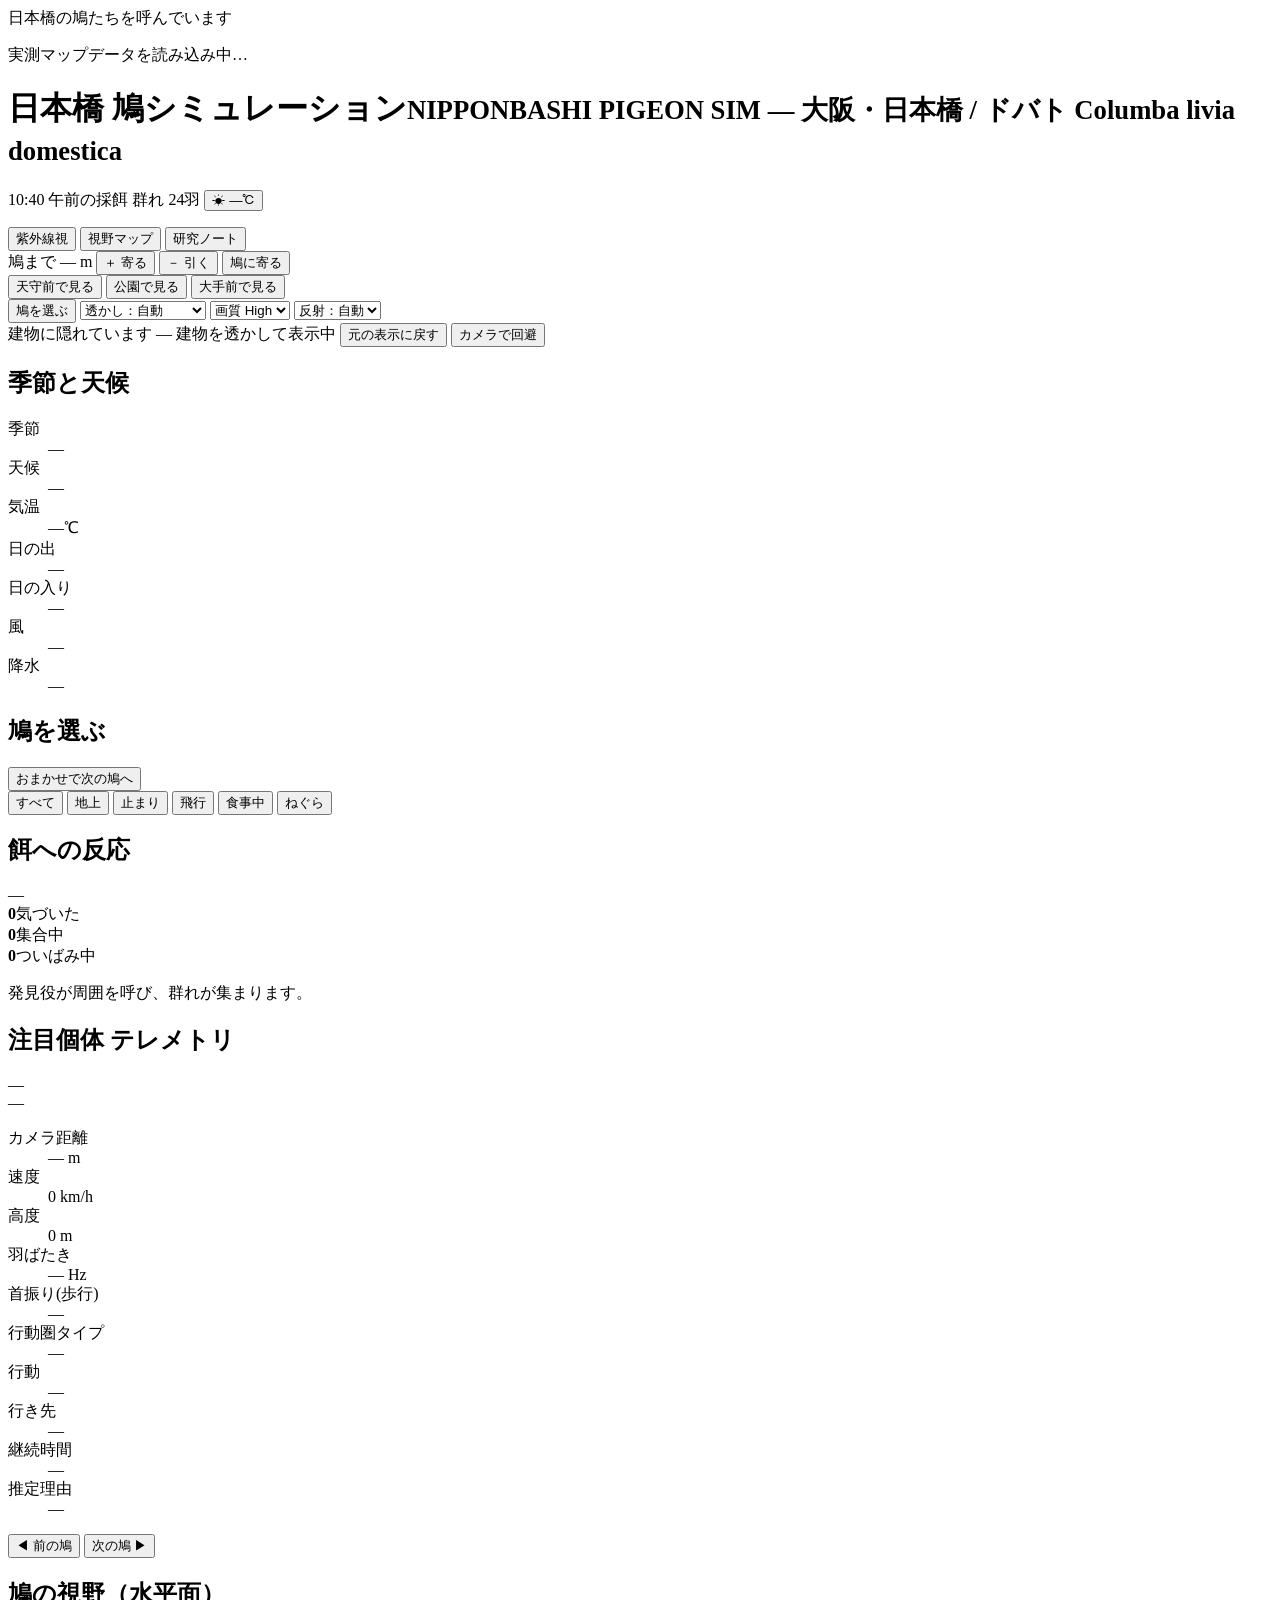
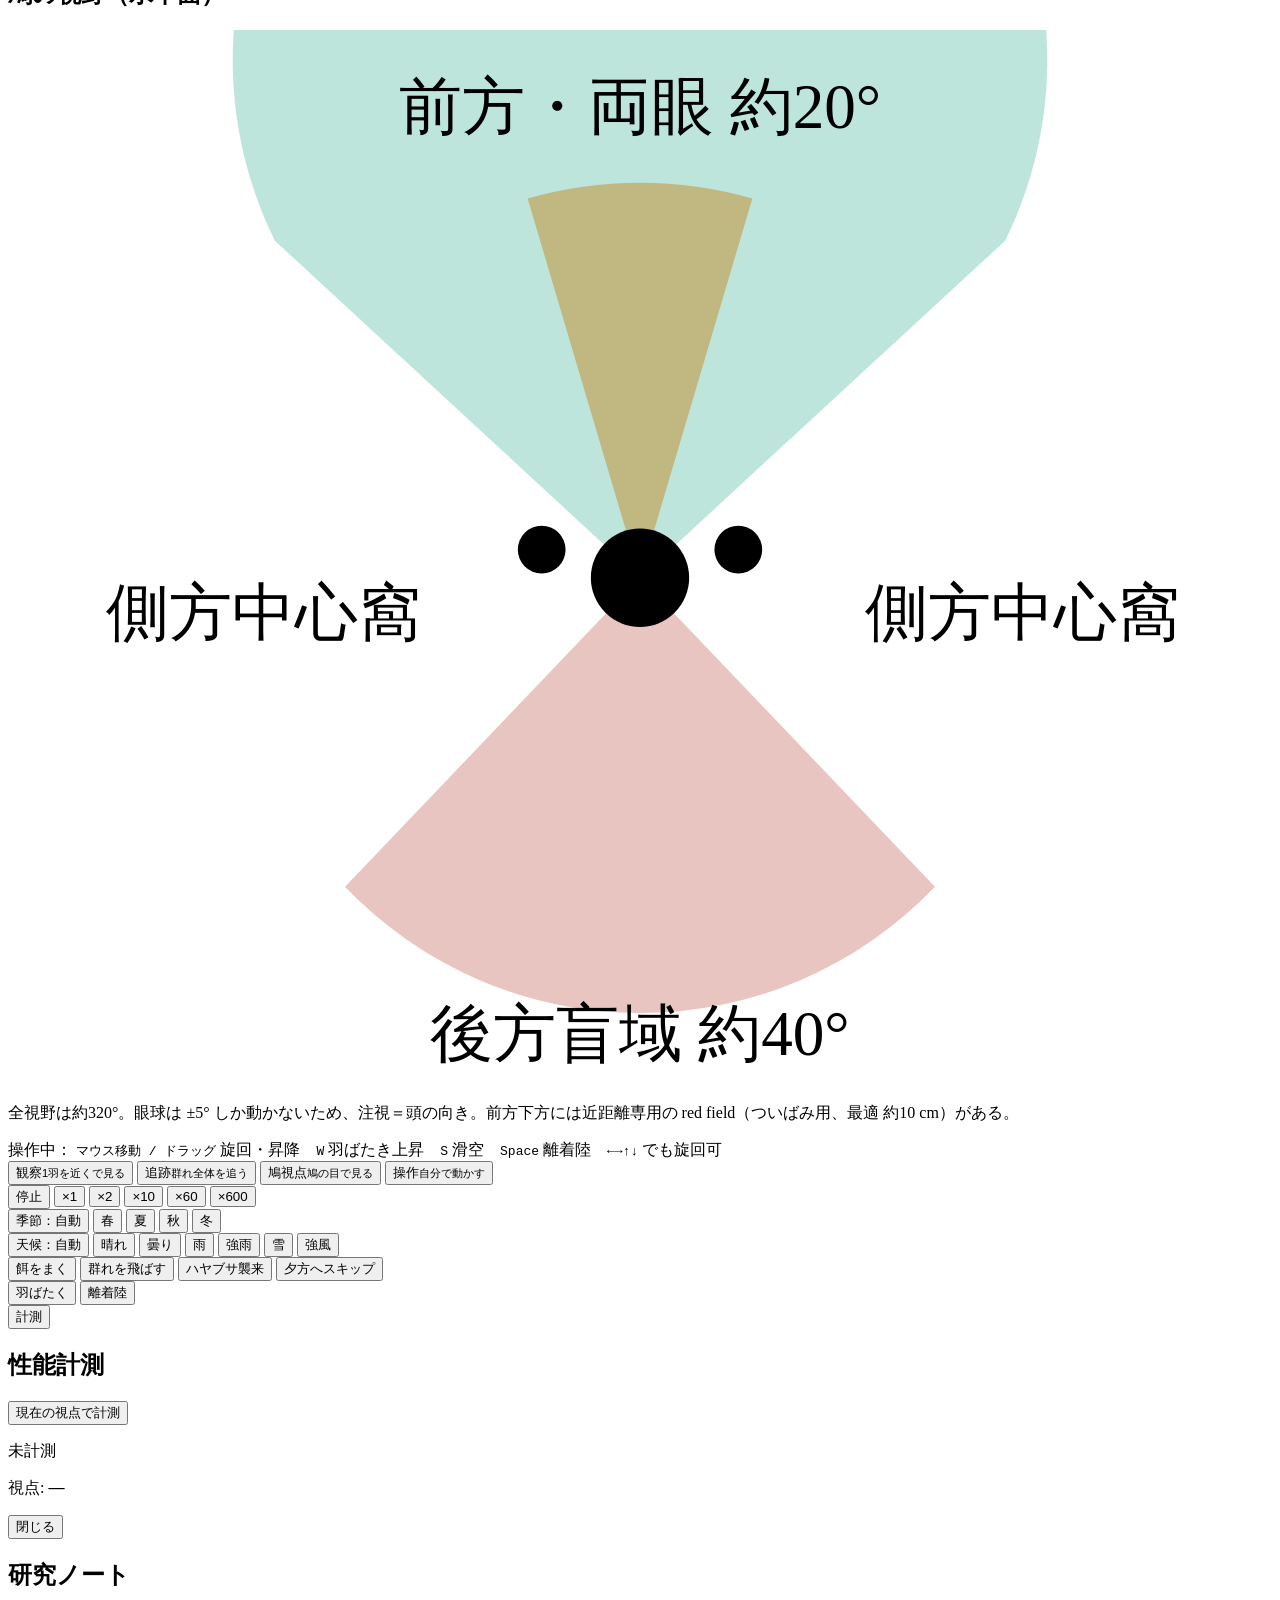
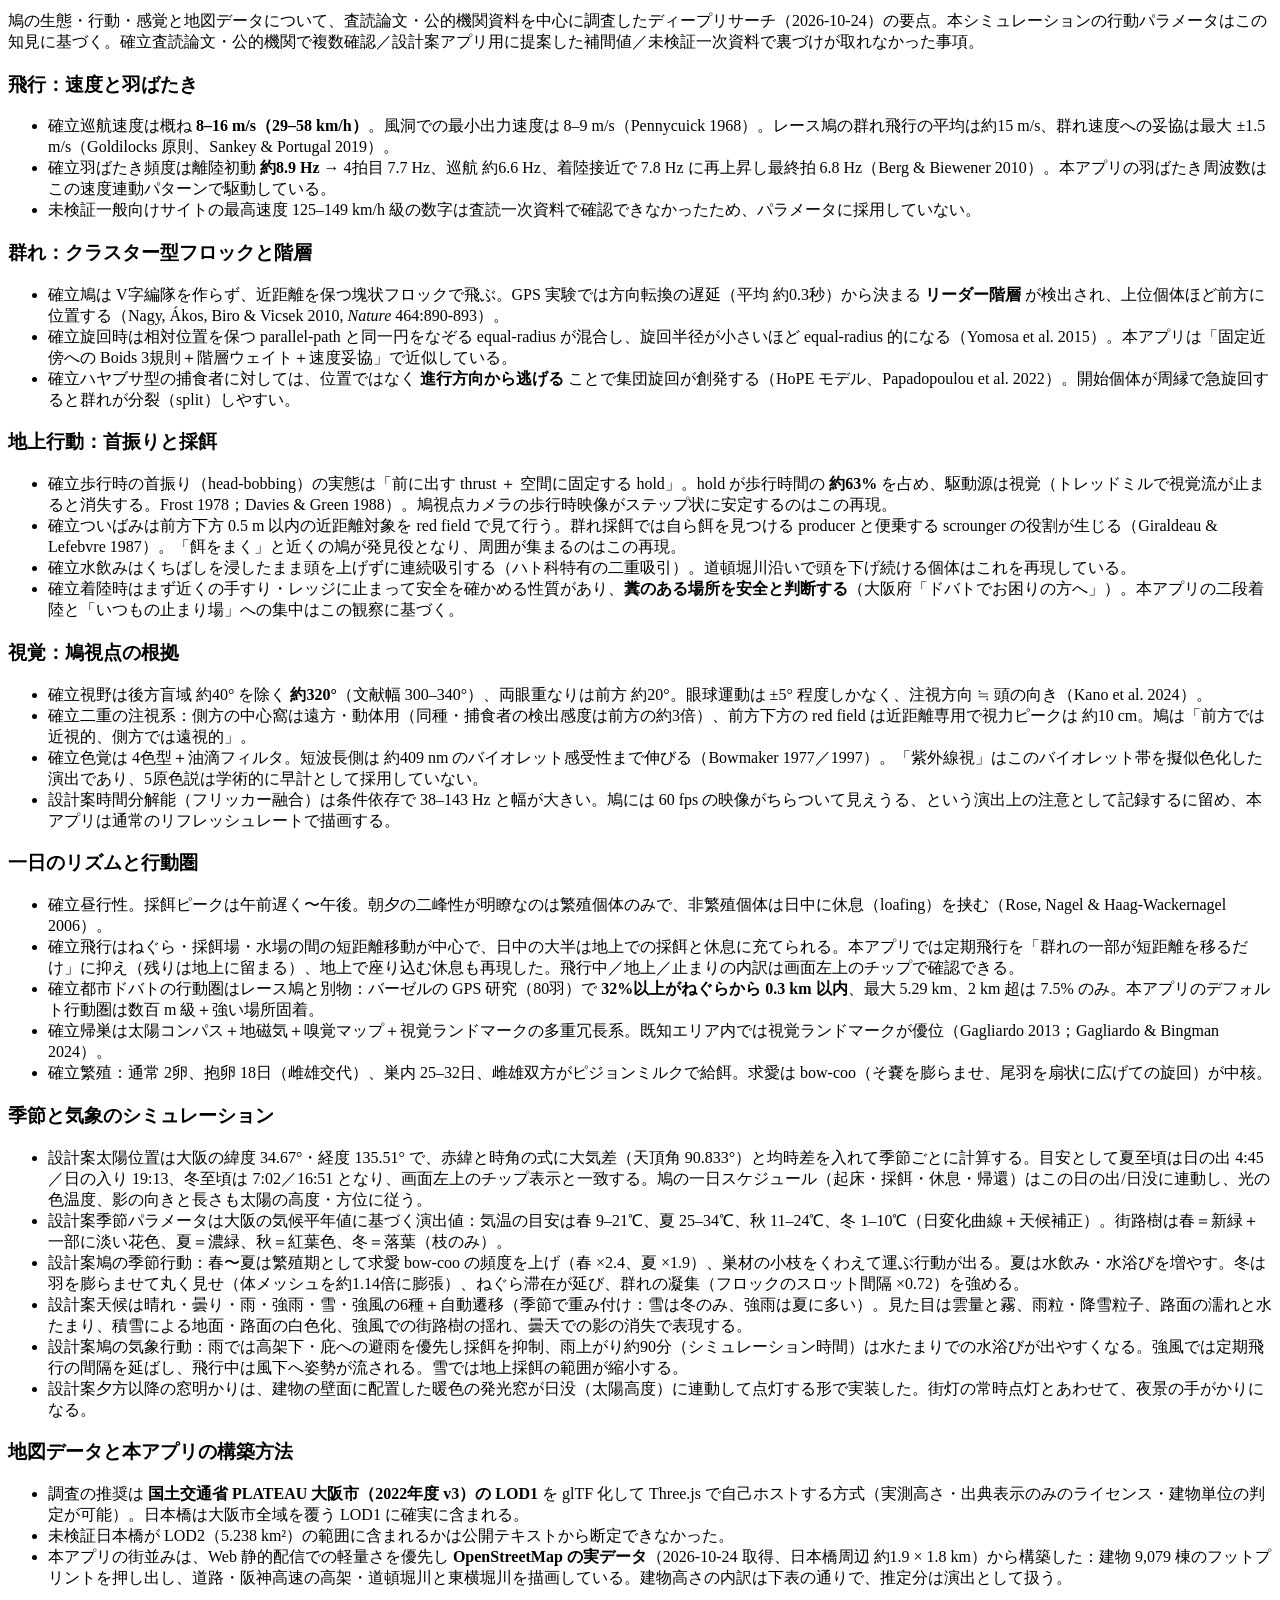
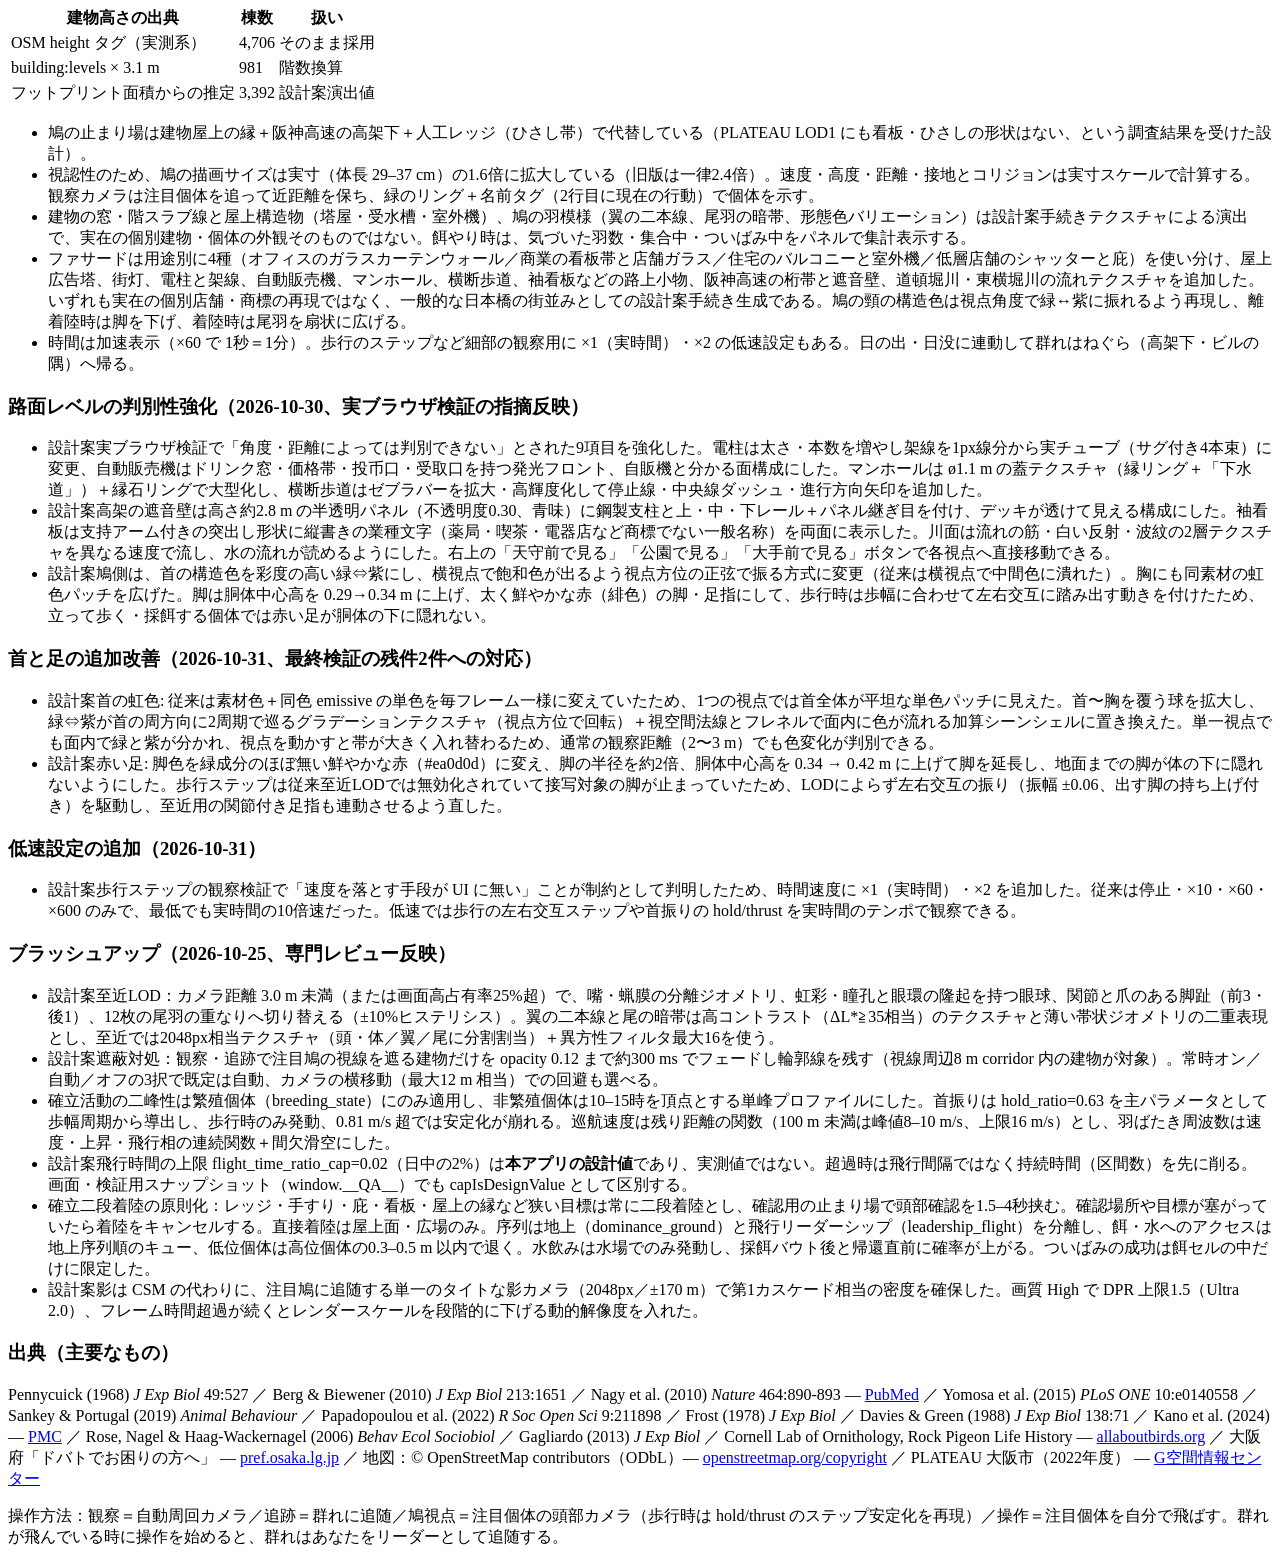
<file: src/template.html>
<!doctype html>
<html lang="ja">
  <head>
    <meta charset="utf-8" />
    <meta name="viewport" content="width=device-width, initial-scale=1, viewport-fit=cover" />
    <meta name="color-scheme" content="light dark" />
    <link rel="icon" href="data:," />
    <title>日本橋 鳩シミュレーション</title>
    <link rel="preconnect" href="https://fonts.googleapis.com" />
    <link rel="preconnect" href="https://fonts.gstatic.com" crossorigin />
    <script>
<!-- @include scripts/webfont.js -->
    </script>
    <style>
<!-- @include style.css -->
    </style>
  </head>
  <body>
    <div id="stage"></div>
    <div id="violetwash"></div>
    <div id="povframe"></div>

    <div id="loader">
      <div class="bird">日本橋の鳩たちを呼んでいます</div>
      <div class="bar"><i id="loadbar"></i></div>
      <p id="loadmsg">実測マップデータを読み込み中…</p>
    </div>

    <header class="panel" id="hud-top">
      <h1>日本橋 鳩シミュレーション<small>NIPPONBASHI PIGEON SIM — 大阪・日本橋 / ドバト Columba livia domestica</small></h1>
      <div id="clockrow">
        <span id="clock">10:40</span>
        <span class="chip"><span class="dot"></span><span id="phase-label">午前の採餌</span></span>
        <span class="chip" id="flock-chip">群れ 24羽</span>
        <button class="chip" id="chip-weather" title="季節・天候・気温・日の出入りを表示">☀ —℃</button>
      </div>
      <p id="factline"></p>
    </header>

    <div id="hud-tools">
      <div class="toolbtns">
        <button class="btn" id="btn-uv" title="鳩の第4の色覚（バイオレット帯）を疑似再現">紫外線視</button>
        <button class="btn" id="btn-vision" title="鳩の視野マップを表示">視野マップ</button>
        <button class="btn" id="btn-notes">研究ノート</button>
      </div>
      <div id="zoomctl">
        <span class="chip" id="dist-chip" title="カメラから注目鳩までの距離">鳩まで — m</span>
        <button class="btn" id="btn-zoom-in" title="注目鳩に近づく">＋ 寄る</button>
        <button class="btn" id="btn-zoom-out" title="引いて全体を見る">－ 引く</button>
        <button class="btn" id="btn-closeup" title="注目鳩のすぐそばへ移動">鳩に寄る</button>
      </div>
      <div class="toolbtns">
        <button class="btn" id="btn-street" title="天守前広場の路面レベルへ移動し、ハトと天守を見る">天守前で見る</button>
        <button class="btn" id="btn-river" title="大阪城公園の広場から天守を望む">公園で見る</button>
        <button class="btn" id="btn-expressway" title="大手前の街並みを路面レベルで見る">大手前で見る</button>
      </div>
      <div id="occl-tools">
        <button class="btn" id="btn-roster">鳩を選ぶ</button>
        <select id="occl-sel" title="注目鳩が建物に隠れたときの対処">
          <option value="on">透かし：常時オン</option>
          <option value="auto" selected>透かし：自動</option>
          <option value="off">透かし：オフ</option>
        </select>
        <select id="quality-sel" title="描画品質（High は DPR 上限 1.5、Ultra は 2.0）">
          <option value="high" selected>画質 High</option>
          <option value="ultra">画質 Ultra</option>
        </select>
        <select id="refl-sel" title="川面の平面反射（自動は Ultra でのみ有効、オフで常に無効）">
          <option value="auto" selected>反射：自動</option>
          <option value="on">反射：オン</option>
          <option value="off">反射：オフ</option>
        </select>
      </div>
    </div>

    <div class="panel" id="occl-banner" role="status">
      <span>建物に隠れています ― 建物を透かして表示中</span>
      <button class="btn" id="btn-occl-restore">元の表示に戻す</button>
      <button class="btn" id="btn-occl-avoid">カメラで回避</button>
    </div>

    <aside class="panel" id="wxpop" aria-live="polite">
      <h2>季節と天候</h2>
      <dl class="tgrid">
        <dt>季節</dt><dd id="wx-season">—</dd>
        <dt>天候</dt><dd id="wx-weather">—</dd>
        <dt>気温</dt><dd id="wx-temp">—℃</dd>
        <dt>日の出</dt><dd id="wx-rise">—</dd>
        <dt>日の入り</dt><dd id="wx-set">—</dd>
        <dt>風</dt><dd id="wx-wind">—</dd>
        <dt>降水</dt><dd id="wx-precip">—</dd>
      </dl>
    </aside>

    <aside class="panel" id="roster">
      <div class="rhead">
        <h2>鳩を選ぶ</h2>
        <button class="btn" id="btn-omakase" title="面白い状態の個体を優先して選ぶ">おまかせで次の鳩へ</button>
      </div>
      <div class="filters" id="roster-filters">
        <button data-f="all" class="on">すべて</button>
        <button data-f="ground">地上</button>
        <button data-f="perch">止まり</button>
        <button data-f="fly">飛行</button>
        <button data-f="eat">食事中</button>
        <button data-f="roost">ねぐら</button>
      </div>
      <div id="roster-list"></div>
    </aside>

    <aside class="panel" id="feedstat" aria-live="polite">
      <h2>餌への反応</h2>
      <div class="place" id="feed-place">—</div>
      <div class="counts">
        <div class="cnt"><b id="feed-noticed">0</b><span>気づいた</span></div>
        <div class="cnt"><b id="feed-coming">0</b><span>集合中</span></div>
        <div class="cnt"><b id="feed-eating">0</b><span>ついばみ中</span></div>
      </div>
      <div id="feedbar"><i></i></div>
      <p class="fmsg" id="feed-msg">発見役が周囲を呼び、群れが集まります。</p>
    </aside>

    <aside class="panel" id="telemetry">
      <h2>注目個体 テレメトリ</h2>
      <div class="who">
        <span id="swatch"></span>
        <div>
          <div id="p-name">—</div>
          <div id="p-state">—</div>
        </div>
      </div>
      <dl class="tgrid">
        <dt>カメラ距離</dt><dd id="t-dist">— m</dd>
        <dt>速度</dt><dd id="t-speed">0 km/h</dd>
        <dt>高度</dt><dd id="t-alt">0 m</dd>
        <dt>羽ばたき</dt><dd id="t-flap">— Hz</dd>
        <dt>首振り(歩行)</dt><dd id="t-bob">—</dd>
        <dt>行動圏タイプ</dt><dd id="t-type">—</dd>
        <dt>行動</dt><dd id="t-act">—</dd>
        <dt>行き先</dt><dd id="t-dest">—</dd>
        <dt>継続時間</dt><dd id="t-dur">—</dd>
        <dt>推定理由</dt><dd id="t-why">—</dd>
      </dl>
      <div class="mini">
        <button class="btn" id="btn-focus-prev">◀ 前の鳩</button>
        <button class="btn" id="btn-focus-next">次の鳩 ▶</button>
      </div>
    </aside>

    <div class="panel" id="vision">
      <h2>鳩の視野（水平面）</h2>
      <svg viewBox="0 0 180 150" width="100%" role="img" aria-label="鳩の視野図">
        <circle cx="90" cy="78" r="58" fill="none" stroke="var(--line)" stroke-width="1"/>
        <path d="M90 78 L38 30 A58 58 0 1 1 142 30 Z" fill="rgba(23,163,126,.28)"/>
        <path d="M90 78 L74 24 A58 58 0 0 1 106 24 Z" fill="rgba(192,127,19,.45)"/>
        <path d="M90 78 L132 122 A58 58 0 0 1 48 122 Z" fill="rgba(179,64,46,.3)"/>
        <circle cx="90" cy="78" r="7" fill="var(--ink)"/>
        <circle cx="76" cy="74" r="3.4" fill="var(--ink)"/><circle cx="104" cy="74" r="3.4" fill="var(--ink)"/>
        <text x="90" y="14" text-anchor="middle" font-size="9" fill="var(--ink-2)">前方・両眼 約20°</text>
        <text x="14" y="86" font-size="9" fill="var(--ink-2)">側方中心窩</text>
        <text x="122" y="86" font-size="9" fill="var(--ink-2)">側方中心窩</text>
        <text x="90" y="146" text-anchor="middle" font-size="9" fill="var(--ink-2)">後方盲域 約40°</text>
      </svg>
      <p>全視野は約320°。眼球は ±5° しか動かないため、注視＝頭の向き。前方下方には近距離専用の red field（ついばみ用、最適 約10 cm）がある。</p>
    </div>

    <div id="dock">
      <div class="panel" id="playhint">操作中： <kbd>マウス移動 / ドラッグ</kbd> 旋回・昇降　<kbd>W</kbd> 羽ばたき上昇　<kbd>S</kbd> 滑空　<kbd>Space</kbd> 離着陸　<kbd>←→↑↓</kbd> でも旋回可</div>
      <div class="dockrow">
        <div class="seg" id="seg-mode" role="tablist" aria-label="カメラモード">
          <button data-mode="orbit" class="on">観察<small>1羽を近くで見る</small></button>
          <button data-mode="follow">追跡<small>群れ全体を追う</small></button>
          <button data-mode="pov">鳩視点<small>鳩の目で見る</small></button>
          <button data-mode="play">操作<small>自分で動かす</small></button>
        </div>
        <div class="seg" id="seg-time" aria-label="時間速度">
          <button data-ts="0">停止</button>
          <button data-ts="1">×1</button>
          <button data-ts="2">×2</button>
          <button data-ts="10">×10</button>
          <button data-ts="60" class="on">×60</button>
          <button data-ts="600">×600</button>
        </div>
      </div>
      <div class="dockrow">
        <div class="seg" id="seg-season" aria-label="季節">
          <button data-season="auto" class="on">季節：自動</button>
          <button data-season="spring">春</button>
          <button data-season="summer">夏</button>
          <button data-season="autumn">秋</button>
          <button data-season="winter">冬</button>
        </div>
        <div class="seg" id="seg-weather" aria-label="天候">
          <button data-weather="auto" class="on">天候：自動</button>
          <button data-weather="clear">晴れ</button>
          <button data-weather="cloudy">曇り</button>
          <button data-weather="rain">雨</button>
          <button data-weather="heavyrain">強雨</button>
          <button data-weather="snow">雪</button>
          <button data-weather="wind">強風</button>
        </div>
      </div>
      <div class="dockrow">
        <button class="btn" id="btn-feed">餌をまく</button>
        <button class="btn" id="btn-fly">群れを飛ばす</button>
        <button class="btn warn" id="btn-falcon">ハヤブサ襲来</button>
        <button class="btn" id="btn-evening">夕方へスキップ</button>
      </div>
    </div>

    <div id="touchui">
      <div id="stick"><div id="stick-knob"></div></div>
      <button class="tbtn" id="btn-flap">羽ばたく</button>
      <button class="tbtn" id="btn-act">離着陸</button>
    </div>

    <div class="panel" id="toast"></div>

    <button class="btn" id="perf-toggle" aria-expanded="false" aria-controls="perf-panel">計測</button>
    <aside class="panel" id="perf-panel" aria-label="性能計測パネル">
      <h2>性能計測</h2>
      <button class="btn" id="perf-run">現在の視点で計測</button>
      <p id="perf-status" role="status">未計測</p>
      <p id="perf-view">視点: <b id="perf-view-name">—</b></p>
      <div id="perf-results"></div>
    </aside>

    <div id="notes" aria-hidden="true">
      <div class="scrim" id="notes-scrim"></div>
      <div class="sheet">
        <button class="btn" id="notes-close">閉じる</button>
        <h2>研究ノート</h2>
        <p class="src">鳩の生態・行動・感覚と地図データについて、査読論文・公的機関資料を中心に調査したディープリサーチ（2026-10-24）の要点。本シミュレーションの行動パラメータはこの知見に基づく。<span class="tag m">確立</span>査読論文・公的機関で複数確認／<span class="tag d">設計案</span>アプリ用に提案した補間値／<span class="tag u">未検証</span>一次資料で裏づけが取れなかった事項。</p>

        <h3>飛行：速度と羽ばたき</h3>
        <ul>
          <li><span class="tag m">確立</span>巡航速度は概ね <b>8–16 m/s（29–58 km/h）</b>。風洞での最小出力速度は 8–9 m/s（Pennycuick 1968）。レース鳩の群れ飛行の平均は約15 m/s、群れ速度への妥協は最大 ±1.5 m/s（Goldilocks 原則、Sankey &amp; Portugal 2019）。</li>
          <li><span class="tag m">確立</span>羽ばたき頻度は離陸初動 <b>約8.9 Hz</b> → 4拍目 7.7 Hz、巡航 約6.6 Hz、着陸接近で 7.8 Hz に再上昇し最終拍 6.8 Hz（Berg &amp; Biewener 2010）。本アプリの羽ばたき周波数はこの速度連動パターンで駆動している。</li>
          <li><span class="tag u">未検証</span>一般向けサイトの最高速度 125–149 km/h 級の数字は査読一次資料で確認できなかったため、パラメータに採用していない。</li>
        </ul>

        <h3>群れ：クラスター型フロックと階層</h3>
        <ul>
          <li><span class="tag m">確立</span>鳩は V字編隊を作らず、近距離を保つ塊状フロックで飛ぶ。GPS 実験では方向転換の遅延（平均 約0.3秒）から決まる <b>リーダー階層</b> が検出され、上位個体ほど前方に位置する（Nagy, Ákos, Biro &amp; Vicsek 2010, <i>Nature</i> 464:890-893）。</li>
          <li><span class="tag m">確立</span>旋回時は相対位置を保つ parallel-path と同一円をなぞる equal-radius が混合し、旋回半径が小さいほど equal-radius 的になる（Yomosa et al. 2015）。本アプリは「固定近傍への Boids 3規則＋階層ウェイト＋速度妥協」で近似している。</li>
          <li><span class="tag m">確立</span>ハヤブサ型の捕食者に対しては、位置ではなく <b>進行方向から逃げる</b> ことで集団旋回が創発する（HoPE モデル、Papadopoulou et al. 2022）。開始個体が周縁で急旋回すると群れが分裂（split）しやすい。</li>
        </ul>

        <h3>地上行動：首振りと採餌</h3>
        <ul>
          <li><span class="tag m">確立</span>歩行時の首振り（head-bobbing）の実態は「前に出す thrust ＋ 空間に固定する hold」。hold が歩行時間の <b>約63%</b> を占め、駆動源は視覚（トレッドミルで視覚流が止まると消失する。Frost 1978；Davies &amp; Green 1988）。鳩視点カメラの歩行時映像がステップ状に安定するのはこの再現。</li>
          <li><span class="tag m">確立</span>ついばみは前方下方 0.5 m 以内の近距離対象を red field で見て行う。群れ採餌では自ら餌を見つける producer と便乗する scrounger の役割が生じる（Giraldeau &amp; Lefebvre 1987）。「餌をまく」と近くの鳩が発見役となり、周囲が集まるのはこの再現。</li>
          <li><span class="tag m">確立</span>水飲みはくちばしを浸したまま頭を上げずに連続吸引する（ハト科特有の二重吸引）。道頓堀川沿いで頭を下げ続ける個体はこれを再現している。</li>
          <li><span class="tag m">確立</span>着陸時はまず近くの手すり・レッジに止まって安全を確かめる性質があり、<b>糞のある場所を安全と判断する</b>（大阪府「ドバトでお困りの方へ」）。本アプリの二段着陸と「いつもの止まり場」への集中はこの観察に基づく。</li>
        </ul>

        <h3>視覚：鳩視点の根拠</h3>
        <ul>
          <li><span class="tag m">確立</span>視野は後方盲域 約40° を除く <b>約320°</b>（文献幅 300–340°）、両眼重なりは前方 約20°。眼球運動は ±5° 程度しかなく、注視方向 ≒ 頭の向き（Kano et al. 2024）。</li>
          <li><span class="tag m">確立</span>二重の注視系：側方の中心窩は遠方・動体用（同種・捕食者の検出感度は前方の約3倍）、前方下方の red field は近距離専用で視力ピークは 約10 cm。鳩は「前方では近視的、側方では遠視的」。</li>
          <li><span class="tag m">確立</span>色覚は 4色型＋油滴フィルタ。短波長側は 約409 nm のバイオレット感受性まで伸びる（Bowmaker 1977／1997）。「紫外線視」はこのバイオレット帯を擬似色化した演出であり、5原色説は学術的に早計として採用していない。</li>
          <li><span class="tag d">設計案</span>時間分解能（フリッカー融合）は条件依存で 38–143 Hz と幅が大きい。鳩には 60 fps の映像がちらついて見えうる、という演出上の注意として記録するに留め、本アプリは通常のリフレッシュレートで描画する。</li>
        </ul>

        <h3>一日のリズムと行動圏</h3>
        <ul>
          <li><span class="tag m">確立</span>昼行性。採餌ピークは午前遅く〜午後。朝夕の二峰性が明瞭なのは繁殖個体のみで、非繁殖個体は日中に休息（loafing）を挟む（Rose, Nagel &amp; Haag-Wackernagel 2006）。</li>
          <li><span class="tag m">確立</span>飛行はねぐら・採餌場・水場の間の短距離移動が中心で、日中の大半は地上での採餌と休息に充てられる。本アプリでは定期飛行を「群れの一部が短距離を移るだけ」に抑え（残りは地上に留まる）、地上で座り込む休息も再現した。飛行中／地上／止まりの内訳は画面左上のチップで確認できる。</li>
          <li><span class="tag m">確立</span>都市ドバトの行動圏はレース鳩と別物：バーゼルの GPS 研究（80羽）で <b>32%以上がねぐらから 0.3 km 以内</b>、最大 5.29 km、2 km 超は 7.5% のみ。本アプリのデフォルト行動圏は数百 m 級＋強い場所固着。</li>
          <li><span class="tag m">確立</span>帰巣は太陽コンパス＋地磁気＋嗅覚マップ＋視覚ランドマークの多重冗長系。既知エリア内では視覚ランドマークが優位（Gagliardo 2013；Gagliardo &amp; Bingman 2024）。</li>
          <li><span class="tag m">確立</span>繁殖：通常 2卵、抱卵 18日（雌雄交代）、巣内 25–32日、雌雄双方がピジョンミルクで給餌。求愛は bow-coo（そ嚢を膨らませ、尾羽を扇状に広げての旋回）が中核。</li>
        </ul>

        <h3>季節と気象のシミュレーション</h3>
        <ul>
          <li><span class="tag d">設計案</span>太陽位置は大阪の緯度 34.67°・経度 135.51° で、赤緯と時角の式に大気差（天頂角 90.833°）と均時差を入れて季節ごとに計算する。目安として夏至頃は日の出 4:45／日の入り 19:13、冬至頃は 7:02／16:51 となり、画面左上のチップ表示と一致する。鳩の一日スケジュール（起床・採餌・休息・帰還）はこの日の出/日没に連動し、光の色温度、影の向きと長さも太陽の高度・方位に従う。</li>
          <li><span class="tag d">設計案</span>季節パラメータは大阪の気候平年値に基づく演出値：気温の目安は春 9–21℃、夏 25–34℃、秋 11–24℃、冬 1–10℃（日変化曲線＋天候補正）。街路樹は春＝新緑＋一部に淡い花色、夏＝濃緑、秋＝紅葉色、冬＝落葉（枝のみ）。</li>
          <li><span class="tag d">設計案</span>鳩の季節行動：春〜夏は繁殖期として求愛 bow-coo の頻度を上げ（春 ×2.4、夏 ×1.9）、巣材の小枝をくわえて運ぶ行動が出る。夏は水飲み・水浴びを増やす。冬は羽を膨らませて丸く見せ（体メッシュを約1.14倍に膨張）、ねぐら滞在が延び、群れの凝集（フロックのスロット間隔 ×0.72）を強める。</li>
          <li><span class="tag d">設計案</span>天候は晴れ・曇り・雨・強雨・雪・強風の6種＋自動遷移（季節で重み付け：雪は冬のみ、強雨は夏に多い）。見た目は雲量と霧、雨粒・降雪粒子、路面の濡れと水たまり、積雪による地面・路面の白色化、強風での街路樹の揺れ、曇天での影の消失で表現する。</li>
          <li><span class="tag d">設計案</span>鳩の気象行動：雨では高架下・庇への避雨を優先し採餌を抑制、雨上がり約90分（シミュレーション時間）は水たまりでの水浴びが出やすくなる。強風では定期飛行の間隔を延ばし、飛行中は風下へ姿勢が流される。雪では地上採餌の範囲が縮小する。</li>
          <li><span class="tag d">設計案</span>夕方以降の窓明かりは、建物の壁面に配置した暖色の発光窓が日没（太陽高度）に連動して点灯する形で実装した。街灯の常時点灯とあわせて、夜景の手がかりになる。</li>
        </ul>

        <h3>地図データと本アプリの構築方法</h3>
        <ul>
          <li>調査の推奨は <b>国土交通省 PLATEAU 大阪市（2022年度 v3）の LOD1</b> を glTF 化して Three.js で自己ホストする方式（実測高さ・出典表示のみのライセンス・建物単位の判定が可能）。日本橋は大阪市全域を覆う LOD1 に確実に含まれる。</li>
          <li><span class="tag u">未検証</span>日本橋が LOD2（5.238 km²）の範囲に含まれるかは公開テキストから断定できなかった。</li>
          <li>本アプリの街並みは、Web 静的配信での軽量さを優先し <b>OpenStreetMap の実データ</b>（2026-10-24 取得、日本橋周辺 約1.9 × 1.8 km）から構築した：建物 9,079 棟のフットプリントを押し出し、道路・阪神高速の高架・道頓堀川と東横堀川を描画している。建物高さの内訳は下表の通りで、推定分は演出として扱う。</li>
        </ul>
        <table class="ptable">
          <tr><th>建物高さの出典</th><th>棟数</th><th>扱い</th></tr>
          <tr><td>OSM height タグ（実測系）</td><td>4,706</td><td>そのまま採用</td></tr>
          <tr><td>building:levels × 3.1 m</td><td>981</td><td>階数換算</td></tr>
          <tr><td>フットプリント面積からの推定</td><td>3,392</td><td><span class="tag d">設計案</span>演出値</td></tr>
        </table>
        <ul>
          <li>鳩の止まり場は建物屋上の縁＋阪神高速の高架下＋人工レッジ（ひさし帯）で代替している（PLATEAU LOD1 にも看板・ひさしの形状はない、という調査結果を受けた設計）。</li>
          <li>視認性のため、鳩の描画サイズは実寸（体長 29–37 cm）の1.6倍に拡大している（旧版は一律2.4倍）。速度・高度・距離・接地とコリジョンは実寸スケールで計算する。観察カメラは注目個体を追って近距離を保ち、緑のリング＋名前タグ（2行目に現在の行動）で個体を示す。</li>
          <li>建物の窓・階スラブ線と屋上構造物（塔屋・受水槽・室外機）、鳩の羽模様（翼の二本線、尾羽の暗帯、形態色バリエーション）は<span class="tag d">設計案</span>手続きテクスチャによる演出で、実在の個別建物・個体の外観そのものではない。餌やり時は、気づいた羽数・集合中・ついばみ中をパネルで集計表示する。</li>
          <li>ファサードは用途別に4種（オフィスのガラスカーテンウォール／商業の看板帯と店舗ガラス／住宅のバルコニーと室外機／低層店舗のシャッターと庇）を使い分け、屋上広告塔、街灯、電柱と架線、自動販売機、マンホール、横断歩道、袖看板などの路上小物、阪神高速の桁帯と遮音壁、道頓堀川・東横堀川の流れテクスチャを追加した。いずれも実在の個別店舗・商標の再現ではなく、一般的な日本橋の街並みとしての<span class="tag d">設計案</span>手続き生成である。鳩の頸の構造色は視点角度で緑↔紫に振れるよう再現し、離着陸時は脚を下げ、着陸時は尾羽を扇状に広げる。</li>
          <li>時間は加速表示（×60 で 1秒＝1分）。歩行のステップなど細部の観察用に ×1（実時間）・×2 の低速設定もある。日の出・日没に連動して群れはねぐら（高架下・ビルの隅）へ帰る。</li>
        </ul>

        <h3>路面レベルの判別性強化（2026-10-30、実ブラウザ検証の指摘反映）</h3>
        <ul>
          <li><span class="tag d">設計案</span>実ブラウザ検証で「角度・距離によっては判別できない」とされた9項目を強化した。電柱は太さ・本数を増やし架線を1px線分から実チューブ（サグ付き4本束）に変更、自動販売機はドリンク窓・価格帯・投币口・受取口を持つ発光フロント、自販機と分かる面構成にした。マンホールは ø1.1 m の蓋テクスチャ（縁リング＋「下水道」）＋縁石リングで大型化し、横断歩道はゼブラバーを拡大・高輝度化して停止線・中央線ダッシュ・進行方向矢印を追加した。</li>
          <li><span class="tag d">設計案</span>高架の遮音壁は高さ約2.8 m の半透明パネル（不透明度0.30、青味）に鋼製支柱と上・中・下レール＋パネル継ぎ目を付け、デッキが透けて見える構成にした。袖看板は支持アーム付きの突出し形状に縦書きの業種文字（薬局・喫茶・電器店など商標でない一般名称）を両面に表示した。川面は流れの筋・白い反射・波紋の2層テクスチャを異なる速度で流し、水の流れが読めるようにした。右上の「天守前で見る」「公園で見る」「大手前で見る」ボタンで各視点へ直接移動できる。</li>
          <li><span class="tag d">設計案</span>鳩側は、首の構造色を彩度の高い緑⇔紫にし、横視点で飽和色が出るよう視点方位の正弦で振る方式に変更（従来は横視点で中間色に潰れた）。胸にも同素材の虹色パッチを広げた。脚は胴体中心高を 0.29→0.34 m に上げ、太く鮮やかな赤（緋色）の脚・足指にして、歩行時は歩幅に合わせて左右交互に踏み出す動きを付けたため、立って歩く・採餌する個体では赤い足が胴体の下に隠れない。</li>
        </ul>

        <h3>首と足の追加改善（2026-10-31、最終検証の残件2件への対応）</h3>
        <ul>
          <li><span class="tag d">設計案</span>首の虹色: 従来は素材色＋同色 emissive の単色を毎フレーム一様に変えていたため、1つの視点では首全体が平坦な単色パッチに見えた。首〜胸を覆う球を拡大し、緑⇔紫が首の周方向に2周期で巡るグラデーションテクスチャ（視点方位で回転）＋視空間法線とフレネルで面内に色が流れる加算シーンシェルに置き換えた。単一視点でも面内で緑と紫が分かれ、視点を動かすと帯が大きく入れ替わるため、通常の観察距離（2〜3 m）でも色変化が判別できる。</li>
          <li><span class="tag d">設計案</span>赤い足: 脚色を緑成分のほぼ無い鮮やかな赤（#ea0d0d）に変え、脚の半径を約2倍、胴体中心高を 0.34 → 0.42 m に上げて脚を延長し、地面までの脚が体の下に隠れないようにした。歩行ステップは従来至近LODでは無効化されていて接写対象の脚が止まっていたため、LODによらず左右交互の振り（振幅 ±0.06、出す脚の持ち上げ付き）を駆動し、至近用の関節付き足指も連動させるよう直した。</li>
        </ul>

        <h3>低速設定の追加（2026-10-31）</h3>
        <ul>
          <li><span class="tag d">設計案</span>歩行ステップの観察検証で「速度を落とす手段が UI に無い」ことが制約として判明したため、時間速度に ×1（実時間）・×2 を追加した。従来は停止・×10・×60・×600 のみで、最低でも実時間の10倍速だった。低速では歩行の左右交互ステップや首振りの hold/thrust を実時間のテンポで観察できる。</li>
        </ul>

        <h3>ブラッシュアップ（2026-10-25、専門レビュー反映）</h3>
        <ul>
          <li><span class="tag d">設計案</span>至近LOD：カメラ距離 3.0 m 未満（または画面高占有率25%超）で、嘴・蝋膜の分離ジオメトリ、虹彩・瞳孔と眼環の隆起を持つ眼球、関節と爪のある脚趾（前3・後1）、12枚の尾羽の重なりへ切り替える（±10%ヒステリシス）。翼の二本線と尾の暗帯は高コントラスト（ΔL*≧35相当）のテクスチャと薄い帯状ジオメトリの二重表現とし、至近では2048px相当テクスチャ（頭・体／翼／尾に分割割当）＋異方性フィルタ最大16を使う。</li>
          <li><span class="tag d">設計案</span>遮蔽対処：観察・追跡で注目鳩の視線を遮る建物だけを opacity 0.12 まで約300 ms でフェードし輪郭線を残す（視線周辺8 m  corridor 内の建物が対象）。常時オン／自動／オフの3択で既定は自動、カメラの横移動（最大12 m 相当）での回避も選べる。</li>
          <li><span class="tag m">確立</span>活動の二峰性は繁殖個体（breeding_state）にのみ適用し、非繁殖個体は10–15時を頂点とする単峰プロファイルにした。首振りは hold_ratio=0.63 を主パラメータとして歩幅周期から導出し、歩行時のみ発動、0.81 m/s 超では安定化が崩れる。巡航速度は残り距離の関数（100 m 未満は峰値8–10 m/s、上限16 m/s）とし、羽ばたき周波数は速度・上昇・飛行相の連続関数＋間欠滑空にした。</li>
          <li><span class="tag d">設計案</span>飛行時間の上限 flight_time_ratio_cap=0.02（日中の2%）は<b>本アプリの設計値</b>であり、実測値ではない。超過時は飛行間隔ではなく持続時間（区間数）を先に削る。画面・検証用スナップショット（window.__QA__）でも capIsDesignValue として区別する。</li>
          <li><span class="tag m">確立</span>二段着陸の原則化：レッジ・手すり・庇・看板・屋上の縁など狭い目標は常に二段着陸とし、確認用の止まり場で頭部確認を1.5–4秒挟む。確認場所や目標が塞がっていたら着陸をキャンセルする。直接着陸は屋上面・広場のみ。序列は地上（dominance_ground）と飛行リーダーシップ（leadership_flight）を分離し、餌・水へのアクセスは地上序列順のキュー、低位個体は高位個体の0.3–0.5 m 以内で退く。水飲みは水場でのみ発動し、採餌バウト後と帰還直前に確率が上がる。ついばみの成功は餌セルの中だけに限定した。</li>
          <li><span class="tag d">設計案</span>影は CSM の代わりに、注目鳩に追随する単一のタイトな影カメラ（2048px／±170 m）で第1カスケード相当の密度を確保した。画質 High で DPR 上限1.5（Ultra 2.0）、フレーム時間超過が続くとレンダースケールを段階的に下げる動的解像度を入れた。</li>
        </ul>

        <h3>出典（主要なもの）</h3>
        <p class="src">
          Pennycuick (1968) <i>J Exp Biol</i> 49:527 ／ Berg &amp; Biewener (2010) <i>J Exp Biol</i> 213:1651 ／ Nagy et al. (2010) <i>Nature</i> 464:890-893 — <a href="https://pubmed.ncbi.nlm.nih.gov/20376149/" target="_blank" rel="noopener">PubMed</a> ／ Yomosa et al. (2015) <i>PLoS ONE</i> 10:e0140558 ／ Sankey &amp; Portugal (2019) <i>Animal Behaviour</i> ／ Papadopoulou et al. (2022) <i>R Soc Open Sci</i> 9:211898 ／ Frost (1978) <i>J Exp Biol</i> ／ Davies &amp; Green (1988) <i>J Exp Biol</i> 138:71 ／ Kano et al. (2024) — <a href="https://pmc.ncbi.nlm.nih.gov/articles/PMC11392528/" target="_blank" rel="noopener">PMC</a> ／ Rose, Nagel &amp; Haag-Wackernagel (2006) <i>Behav Ecol Sociobiol</i> ／ Gagliardo (2013) <i>J Exp Biol</i> ／ Cornell Lab of Ornithology, Rock Pigeon Life History — <a href="https://www.allaboutbirds.org/guide/Rock_Pigeon/lifehistory" target="_blank" rel="noopener">allaboutbirds.org</a> ／ 大阪府「ドバトでお困りの方へ」 — <a href="https://www.pref.osaka.lg.jp/o120140/doubutu/yaseidoubutu/dobato.html" target="_blank" rel="noopener">pref.osaka.lg.jp</a> ／ 地図：© OpenStreetMap contributors（ODbL）— <a href="https://www.openstreetmap.org/copyright" target="_blank" rel="noopener">openstreetmap.org/copyright</a> ／ PLATEAU 大阪市（2022年度） — <a href="https://www.geospatial.jp/ckan/dataset/plateau-27100-osaka-shi-2022" target="_blank" rel="noopener">G空間情報センター</a>
        </p>
        <p class="src">操作方法：観察＝自動周回カメラ／追跡＝群れに追随／鳩視点＝注目個体の頭部カメラ（歩行時は hold/thrust のステップ安定化を再現）／操作＝注目個体を自分で飛ばす。群れが飛んでいる時に操作を始めると、群れはあなたをリーダーとして追随する。</p>
      </div>
    </div>

<!-- @script-asset assets/three.min.js -->
<!-- @script-asset assets/city.js -->
    <script><!-- @include data/citygeo.js --></script>
    <script><!-- @include data/citygeo-hero.js --></script>
    <script><!-- @include data/city-hero-buildings.js --></script>
    <script>window.TEXTURE_ATLAS = "data:image/jpeg;base64,<!-- @include-base64 data/texture-atlas.jpg -->";</script>
    <script>
<!-- @include scripts/build-city.js -->
    </script>
    <script>
<!-- @include scripts/pigeons.js -->
    </script>
    <script>
<!-- @include scripts/simulation.js -->
    </script>
    <script>
<!-- @include scripts/perf-panel.js -->
    </script>
  </body>
</html>
</file>
